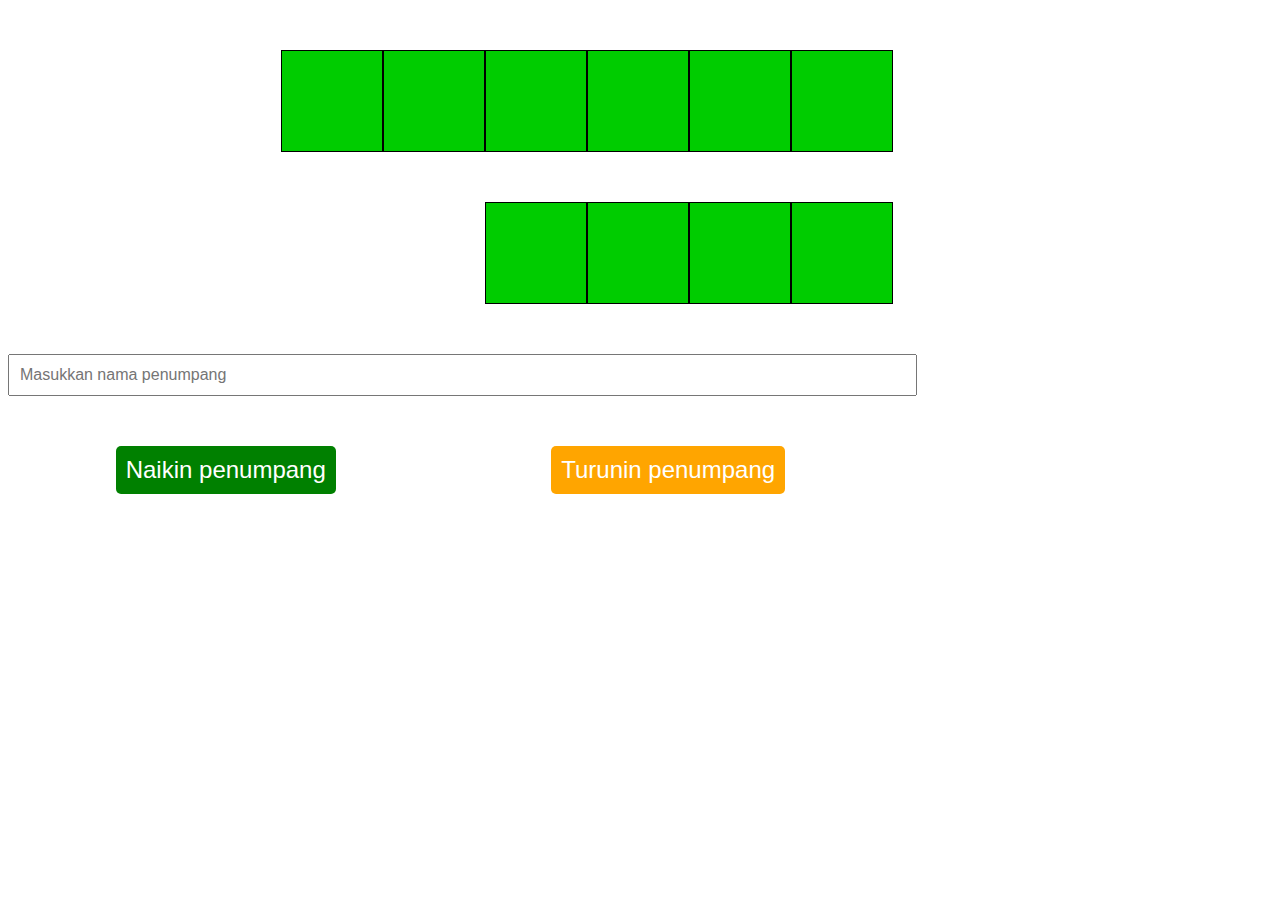
<file: index.html>
<!DOCTYPE html>
<html lang="en">
    <head>
        <meta charset="UTF-8">
        <meta http-equiv="X-UA-Compatible" content="IE=edge">
        <meta name="viewport" content="width=device-width, initial-scale=1.0">
        <title>Pengelolaan penumpang</title>
        <link rel="stylesheet" href="style.css">
    </head>
    <body>
        <div class="container">
            <div class="slotSisi">
                <div class="slot" id="div1"><p id="1"></p></div>
                <div class="slot" id="div2"><p id="2"></p></div>
                <div class="slot" id="div3"><p id="3"></p></div>
                <div class="slot" id="div4"><p id="4"></p></div>
                <div class="slot" id="div5"><p id="5"></p></div>
                <div class="slot" id="div6"><p id="6"></p></div>
            </div>
            <div class="slotSisi">
                <div class="slot" id="div7"><p id="7"></p></div>
                <div class="slot" id="div8"><p id="8"></p></div>
                <div class="slot" id="div9"><p id="9"></p></div>
                <div class="slot" id="div10"><p id="10"></p></div>
            </div>

            <input type="text" id="nama" placeholder="Masukkan nama penumpang">
            <p id="status"></p>
            <div class="btn">
                <button class="buttonPenumpang button1" onclick="naikinPenumpang()">Naikin penumpang</button>
                <button class="buttonPenumpang button2" onclick="turuninPenumpang()">Turunin penumpang</button>
            </div>
        </div>
    </body>
    <script src="script.js"></script>
</html>
</file>
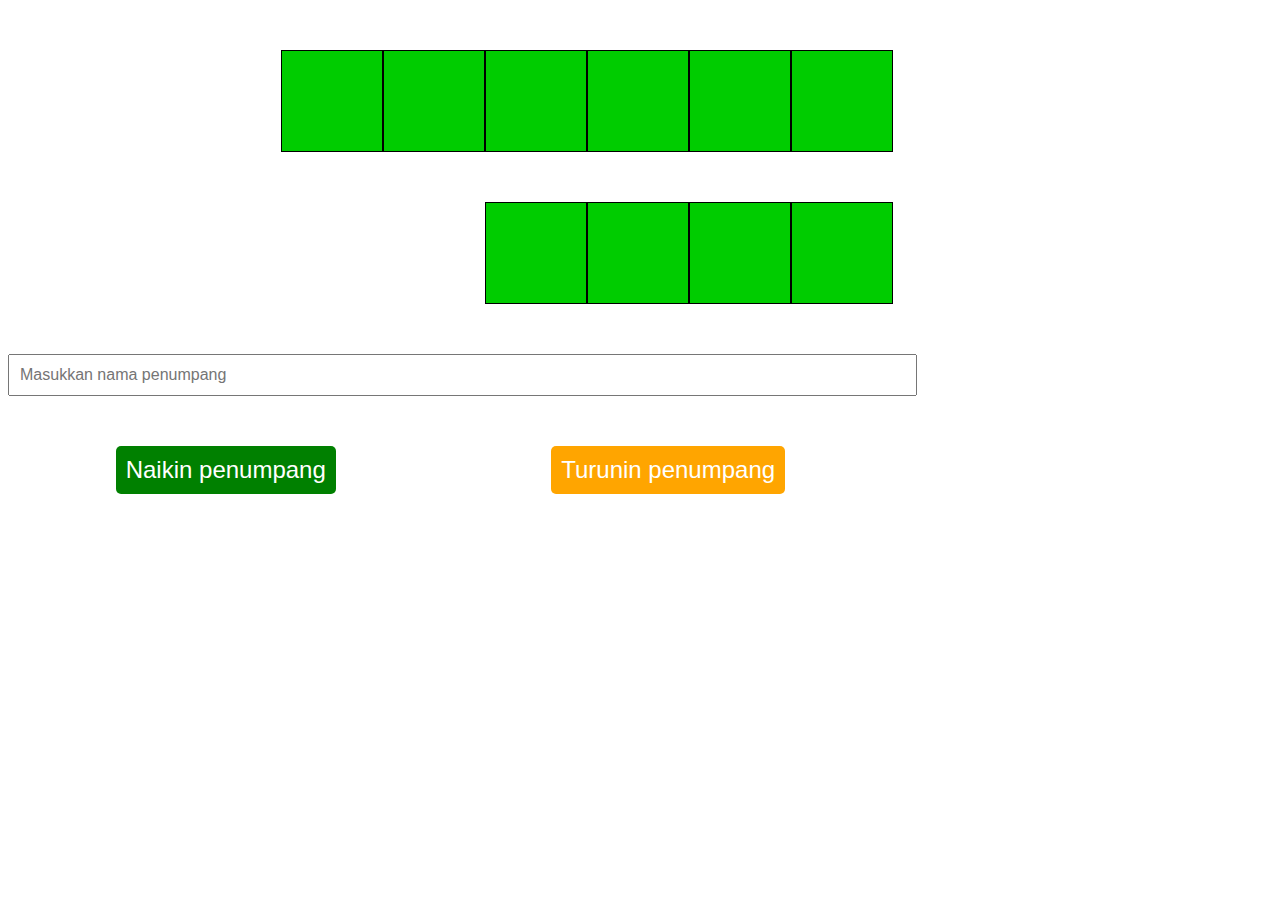
<file: copy.html>
<!DOCTYPE html>
<html lang="en">
    <head>
        <meta charset="UTF-8">
        <meta http-equiv="X-UA-Compatible" content="IE=edge">
        <meta name="viewport" content="width=device-width, initial-scale=1.0">
        <title>Pengelolaan penumpang</title>
        <style>
            .container {
                width: 70%;
            }
            html * {
                font-size: 16px;
                font-family: Helvetica;
            }
            .slot {
                width: 100px;
                height: 100px;
                border: 1px solid black;
                display: flex;
                justify-content: center;
                align-items: center;
                background-color: #00cc00;
            }
            .slot p {
                text-align: center;
            }
            .slotSisi {
                display: flex;
                justify-content: flex-end;
                margin: 50px 0;
            }
            .container input[type=text] {
                padding: 10px;
                width: 100%;
            }
            .btn {
                display: flex;
                justify-content: space-around;
                margin: 50px 0;
            }
            .buttonPenumpang {
                cursor: pointer;
                color: #ffffff;
                padding: 10px;
                border-radius: 5px;
                font-size: 18pt;
                border: none;
            }
            .button1, .button2, .button3 {
                transition: box-shadow .3s;
            }
            .button1 {
                background-color: #008000;
            }
            .button1:hover {
                box-shadow: 0 0 11px rgba(0, 109, 0, 1);
            }
            .button2 {
                background-color: #ffa500;
            }
            .button2:hover {
                box-shadow: 0 0 11px rgba(206, 134, 0, 1);
            }
        </style>
    </head>
    <body>
        <div class="container">
            <div class="slotSisi">
                <div class="slot" id="div1"><p id="1"></p></div>
                <div class="slot" id="div2"><p id="2"></p></div>
                <div class="slot" id="div3"><p id="3"></p></div>
                <div class="slot" id="div4"><p id="4"></p></div>
                <div class="slot" id="div5"><p id="5"></p></div>
                <div class="slot" id="div6"><p id="6"></p></div>
            </div>
            <div class="slotSisi">
                <div class="slot" id="div7"><p id="7"></p></div>
                <div class="slot" id="div8"><p id="8"></p></div>
                <div class="slot" id="div9"><p id="9"></p></div>
                <div class="slot" id="div10"><p id="10"></p></div>
            </div>

            <input type="text" id="nama" placeholder="Masukkan nama penumpang">
            <p id="status"></p>
            <div class="btn">
                <button class="buttonPenumpang button1" onclick="naikinPenumpang()">Naikin penumpang</button>
                <button class="buttonPenumpang button2" onclick="turuninPenumpang()">Turunin penumpang</button>
            </div>
        </div>
    </body>
    <script>
        var penumpang = [];
        var pengenal = '';
        function naikinPenumpang() {
            var nama = document.getElementById('nama').value;
            if (penumpang.length < 10) {
                for (var i = 0; i < 10; i++) {
                    if (penumpang[i] == nama) {
                        document.getElementById('status').innerHTML = nama + ' sudah ada di dalam angkot!';
                        document.getElementById('status').style.color = 'red';
                        return nama;
                    }
                }
                document.getElementById('status').innerHTML = '';
                penumpang.push(nama);
            } else {
                document.getElementById('status').innerHTML = 'Angkot sudah penuh!';
                document.getElementById('status').style.color = 'red';
            }
            for (var i = 0; i < penumpang.length; i++) {
                pengenal = i + 1;
                document.getElementById(pengenal.toString()).innerHTML = penumpang[i];
            }
            checkIfEmpty();
        }
        function turuninPenumpang() {
            if (penumpang.length == 0) {
                document.getElementById('status').innerHTML = 'Angkot masih kosong!';
                document.getElementById('status').style.color = 'red';
            } else {
                var nama = document.getElementById('nama').value;
                for (var i = 0; i < penumpang.length; i++) {
                    if (penumpang[i] === nama) {
                        penumpang.splice(i, 1);
                        document.getElementById('status').innerHTML = '';
                    } else if (i === penumpang.length - 1) {
                        document.getElementById('status').innerHTML = nama + ' tidak ada di dalam angkot!';
                        document.getElementById('status').style.color = 'red';
                    }
                }
            }
            for (var i = 0; i <= penumpang.length; i++) {
                pengenal = i + 1;
                if (penumpang[i] === undefined) {
                    document.getElementById(pengenal.toString()).innerHTML = '';
                } else {
                    document.getElementById(pengenal.toString()).innerHTML = penumpang[i];
                }
            }
            checkIfEmpty();
        }

        function checkIfEmpty() {
            for (var i = 1; i <= 10; i++) {
                var ID = 'div' + i;
                var el = document.getElementById(i);
                var parentDiv = document.getElementById(ID.toString());
                if (el.innerHTML == undefined) {
                    parentDiv.style.backgroundColor = '#00cc00';
                } else if (el.innerHTML == '') {
                    parentDiv.style.backgroundColor = '#00cc00';
                } else {
                    parentDiv.style.backgroundColor = '#ff0000';
                }
            }
        }
    </script>
</html>
</file>
<file: style.css>
.container {
    width: 70%;
}
html * {
    font-size: 16px;
    font-family: Helvetica;
}
.slot {
    width: 100px;
    height: 100px;
    border: 1px solid black;
    display: flex;
    justify-content: center;
    align-items: center;
    background-color: #00cc00;
}
.slot p {
    text-align: center;
}
.slotSisi {
    display: flex;
    justify-content: flex-end;
    margin: 50px 0;
}
.container input[type=text] {
    padding: 10px;
    width: 100%;
}
.btn {
    display: flex;
    justify-content: space-around;
    margin: 50px 0;
}
.buttonPenumpang {
    cursor: pointer;
    color: #ffffff;
    padding: 10px;
    border-radius: 5px;
    font-size: 18pt;
    border: none;
}
.button1, .button2, .button3 {
    transition: box-shadow .3s;
}
.button1 {
    background-color: #008000;
}
.button1:hover {
    box-shadow: 0 0 11px rgba(0, 109, 0, 1);
}
.button2 {
    background-color: #ffa500;
}
.button2:hover {
    box-shadow: 0 0 11px rgba(206, 134, 0, 1);
}
</file>
